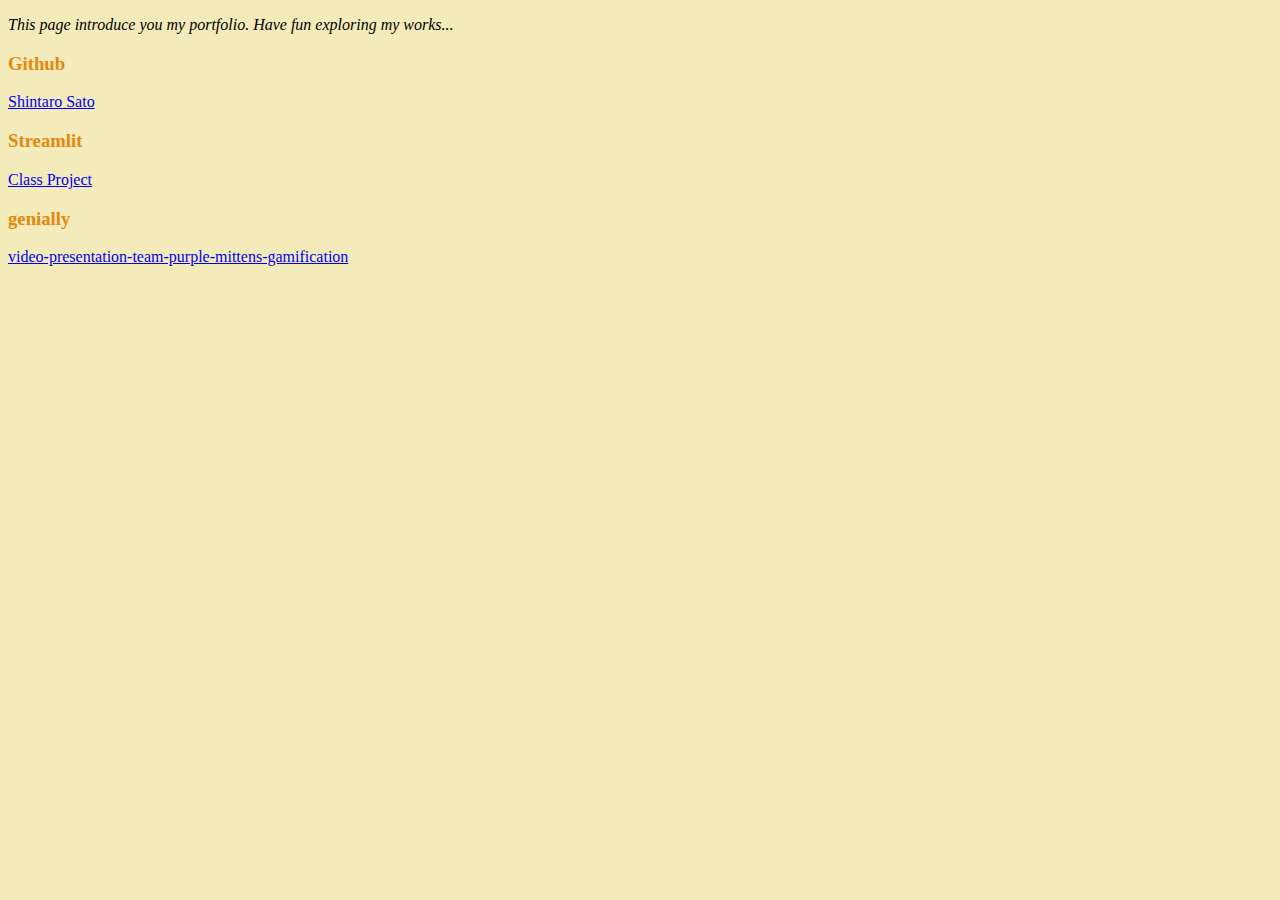
<file: works.html>
<!DOCTYPE html>
<html lang="en">
<head>
  <meta charset="UTF-8">
  <title>Shinty_works</title>
  <link rel="stylesheet" href="CSS/style.css">
</head>
<body>
 
  <p><em>This page introduce you my portfolio. Have fun exploring my works...</em></p>


  <h3>Github</h3>
  <a href="https://github.com/sushitarou19930331">Shintaro Sato</a>

  <h3>Streamlit</h3>
  <a href="https://sushitarou19930331-final-main-xgp4b4.streamlit.app/>video-presentation-team-purple-mittens-gamification"> Class Project</a>

  <h3>genially</h3>
  <a href="https://view.genial.ly/63dda9f644e6830012b139a1/video-presentation-team-purple-mittens-gamification">video-presentation-team-purple-mittens-gamification</a>

</body>
</html>
</file>
<file: CSS/style.css>
body{background-color: rgba(243, 234, 182, 0.938);}

hr{background-color: rgb(228, 185, 13);
  border-style:none;
  height: 1px;}


h3{color: rgb(228, 135, 13)}

h1{font-family:'Franklin Gothic Medium', 'Arial Narrow', Arial, sans-serif}

.top{ margin: 0 auto;}
</file>
